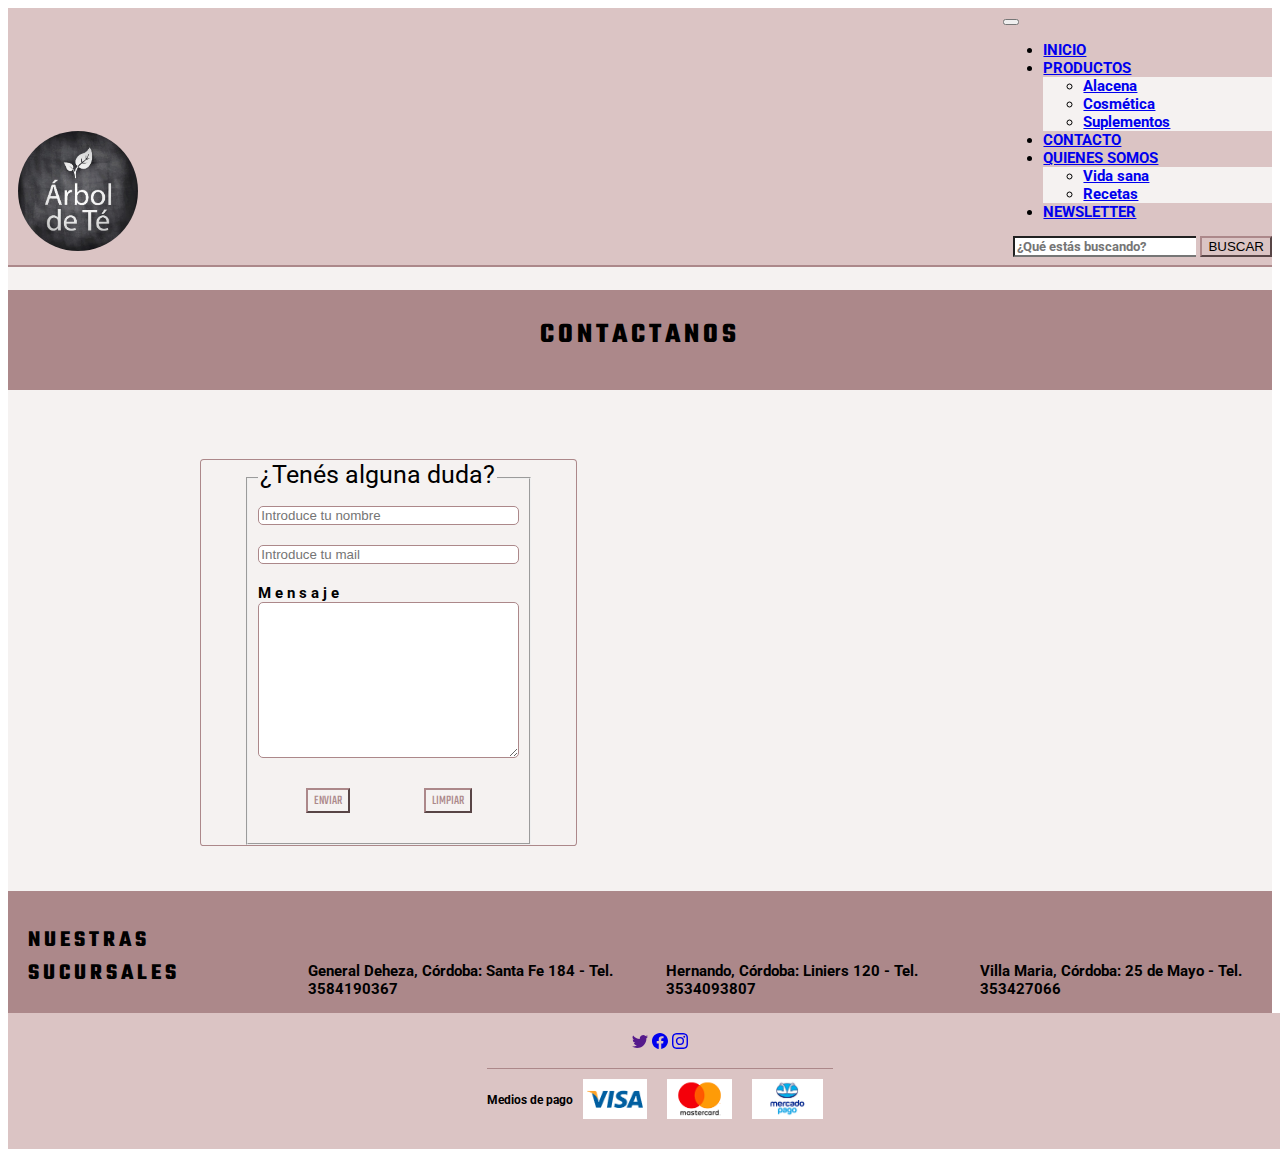
<file: contacto.html>
<!DOCTYPE html>
<html lang="en">

<head>
  <meta charset="UTF-8">
  <meta http-equiv="X-UA-Compatible" content="IE=edge">
  <meta name="viewport" content="width=device-width, initial-scale=1.0">
  <meta name="keywords" content="almacen natural, tienda natural, alimentos naturales, saludable">
  <meta name="description" content="almacen natural online">
  <link rel="preconnect" href="https://fonts.googleapis.com">
  <link rel="preconnect" href="https://fonts.gstatic.com" crossorigin>
  <link href="https://fonts.googleapis.com/css2?family=Roboto:wght@100&display=swap" rel="stylesheet">
  <link rel="preconnect" href="https://fonts.googleapis.com">
  <link rel="preconnect" href="https://fonts.gstatic.com" crossorigin>
  <link href="https://fonts.googleapis.com/css2?family=Teko:wght@300&display=swap" rel="stylesheet">
  <!-- SCSS  -->
  <link rel="stylesheet" href="css/style.css">
  <!-- BOOSTRAP CSS  -->
  <link href="https://cdn.jsdelivr.net/npm/bootstrap@5.0.2/dist/css/bootstrap.min.css" rel="stylesheet"
    integrity="sha384-EVSTQN3/azprG1Anm3QDgpJLIm9Nao0Yz1ztcQTwFspd3yD65VohhpuuCOmLASjC" crossorigin="anonymous">
  <title> Árbol de Té- contacto</title>
</head>

<body>
  <header class="header__menu">
    <div class="contenedorLogoYelementos">
      <!-- LOGO DE LA EMPRESA Y ELEMENTOS DE LA BARRA DE NAV  -->
      <div class="contenedorLogo">
        <a href="index.html"><img class="logo" src="media/logo-almacen.jpg" alt="Logo"> </a>
      </div>
      <!-- MENU-->
      <nav class="navbar navbar-expand-lg navbar-light bg-light" style="padding: 0;">
        <div class="container-fluid">
          <button class="navbar-toggler" type="button" data-bs-toggle="collapse"
            data-bs-target="#navbarSupportedContent" aria-controls="navbarSupportedContent" aria-expanded="false"
            aria-label="Toggle navigation">
            <span class="navbar-toggler-icon"></span>
          </button>
          <div class="collapse navbar-collapse" id="navbarSupportedContent">
            <ul class="navbar-nav me-auto mb-2 mb-lg-0">
              <li class="nav-item">
                <a class="nav-link active" aria-current="page" href="index.html">INICIO</a>
              </li>
              <li class="nav-item dropdown">
                <a class="nav-link dropdown-toggle" href="productos.html" id="navbarDropdown" role="button"
                  data-bs-toggle="dropdown" aria-expanded="false">
                  PRODUCTOS
                </a>
                <ul class="dropdown-menu" aria-labelledby="navbarDropdown">
                  <li><a class="dropdown-item" href="productos.html">Alacena</a></li>
                  <li><a class="dropdown-item" href="productos.html">Cosmética</a></li>
                  <li><a class="dropdown-item" href="productos.html">Suplementos</a></li>
                </ul>
              </li>
              <li class="nav-item">
                <a class="nav-link" href="contacto.html">CONTACTO</a>
              </li>
              <li class="nav-item dropdown">
                <a class="nav-link dropdown-toggle" href="quienesSomos.html" id="navbarDropdown" role="button"
                  data-bs-toggle="dropdown" aria-expanded="false">
                  QUIENES SOMOS
                </a>
                <ul class="dropdown-menu" aria-labelledby="navbarDropdown">
                  <li><a class="dropdown-item" href="quienesSomos.html">Vida sana</a></li>
                  <li><a class="dropdown-item" href="quienesSomos.html">Recetas</a></li>
                </ul>
              </li>
              <li class="nav-item">
                <a class="nav-link" href="newsLetter.html"> NEWSLETTER</a>
              </li>
            </ul>
            <form class="d-flex">
              <input class="form-control me-2" type="buscar" placeholder="¿Qué estás buscando?" aria-label="buscar">
              <button class="btn btn-outline-success" type="submit">BUSCAR</button>
            </form>
          </div>
        </div>
      </nav>
    </div>
  </header>
  <!-- SECCION CONTACTO-->
  <section class="section__contacto">
    <div>
      <h2 class="titulosSecciones">CONTACTANOS</h2>
    </div>
    <div class="section__contacto__form__maps">
      <div class="contenedorFormulario">
        <fieldset class="fieldset">
          <legend id="legendContactanos">¿Tenés alguna duda?</legend>
          <form action="" class="contacto">
            <div class="contenedorCampos">
              <input type="text" name="nombre" placeholder="Introduce tu nombre">
            </div>
            <div class="contenedorCampos">
              <input type="email" name="mail" placeholder="Introduce tu mail">
            </div>
            <div class="contenedorCampos">
              <label for="mensaje">Mensaje</label>
              <textarea name="mensaje id=" cols="30" rows="10"></textarea>
            </div>
            <div class="contenedorBotones">
              <button type="button" class="btn btn-light">ENVIAR</button>
              <button type="button" class="btn btn-light">LIMPIAR</button>
            </div>
          </form>
        </fieldset>
      </div>
      <!-- GOOGLE MAPS -->
      <div class="maps">
        <iframe
          src="https://www.google.com/maps/embed?pb=!1m18!1m12!1m3!1d4903.18407135498!2d-63.243816760439124!3d-32.40914463208485!2m3!1f0!2f0!3f0!3m2!1i1024!2i768!4f13.1!3m3!1m2!1s0x95cc42e7bd99ca6f%3A0xb191d8d0292c9e20!2sArbol%20de%20T%C3%A9!5e0!3m2!1ses-419!2sar!4v1629206989311!5m2!1ses-419!2sar"
          width="400" height="300" style="border:0;" allowfullscreen="" loading="lazy"></iframe>
      </div>
    </div>
    <!-- SUCURSALES -->
    <div class="contenedorSucursales">
      <h3>NUESTRAS SUCURSALES</h3>
      <div class="sucursales">
        <p>General Deheza, Córdoba: Santa Fe 184 - Tel. 3584190367</p>
      </div>
      <div class="sucursales">
        <p>Hernando, Córdoba: Liniers 120 - Tel. 3534093807</p>
      </div>
      <div class="sucursales">
        <p>Villa Maria, Córdoba: 25 de Mayo - Tel. 353427066</p>
      </div>
    </div>
  </section>
  <!-- PIE DE PAGINA -->
  <footer class="flexContainerFooter">
    <!-- REDES -->
    <div class="redes">
      <a href=""><svg xmlns="http://www.w3.org/2000/svg" width="16" height="16" fill="currentColor"
          class="bi bi-twitter" viewBox="0 0 16 16">
          <path
            d="M5.026 15c6.038 0 9.341-5.003 9.341-9.334 0-.14 0-.282-.006-.422A6.685 6.685 0 0 0 16 3.542a6.658 6.658 0 0 1-1.889.518 3.301 3.301 0 0 0 1.447-1.817 6.533 6.533 0 0 1-2.087.793A3.286 3.286 0 0 0 7.875 6.03a9.325 9.325 0 0 1-6.767-3.429 3.289 3.289 0 0 0 1.018 4.382A3.323 3.323 0 0 1 .64 6.575v.045a3.288 3.288 0 0 0 2.632 3.218 3.203 3.203 0 0 1-.865.115 3.23 3.23 0 0 1-.614-.057 3.283 3.283 0 0 0 3.067 2.277A6.588 6.588 0 0 1 .78 13.58a6.32 6.32 0 0 1-.78-.045A9.344 9.344 0 0 0 5.026 15z" />
        </svg></a>
      <a href="https://www.facebook.com/dieteticaherboristeriasalud/"><svg xmlns="http://www.w3.org/2000/svg" width="16"
          height="16" fill="currentColor" class="bi bi-facebook" viewBox="0 0 16 16">
          <path
            d="M16 8.049c0-4.446-3.582-8.05-8-8.05C3.58 0-.002 3.603-.002 8.05c0 4.017 2.926 7.347 6.75 7.951v-5.625h-2.03V8.05H6.75V6.275c0-2.017 1.195-3.131 3.022-3.131.876 0 1.791.157 1.791.157v1.98h-1.009c-.993 0-1.303.621-1.303 1.258v1.51h2.218l-.354 2.326H9.25V16c3.824-.604 6.75-3.934 6.75-7.951z" />
        </svg></a>
      <a href="https://www.instagram.com/arbol_de_te/"><svg xmlns="http://www.w3.org/2000/svg" width="16" height="16"
          fill="currentColor" class="bi bi-instagram" viewBox="0 0 16 16">
          <path
            d="M8 0C5.829 0 5.556.01 4.703.048 3.85.088 3.269.222 2.76.42a3.917 3.917 0 0 0-1.417.923A3.927 3.927 0 0 0 .42 2.76C.222 3.268.087 3.85.048 4.7.01 5.555 0 5.827 0 8.001c0 2.172.01 2.444.048 3.297.04.852.174 1.433.372 1.942.205.526.478.972.923 1.417.444.445.89.719 1.416.923.51.198 1.09.333 1.942.372C5.555 15.99 5.827 16 8 16s2.444-.01 3.298-.048c.851-.04 1.434-.174 1.943-.372a3.916 3.916 0 0 0 1.416-.923c.445-.445.718-.891.923-1.417.197-.509.332-1.09.372-1.942C15.99 10.445 16 10.173 16 8s-.01-2.445-.048-3.299c-.04-.851-.175-1.433-.372-1.941a3.926 3.926 0 0 0-.923-1.417A3.911 3.911 0 0 0 13.24.42c-.51-.198-1.092-.333-1.943-.372C10.443.01 10.172 0 7.998 0h.003zm-.717 1.442h.718c2.136 0 2.389.007 3.232.046.78.035 1.204.166 1.486.275.373.145.64.319.92.599.28.28.453.546.598.92.11.281.24.705.275 1.485.039.843.047 1.096.047 3.231s-.008 2.389-.047 3.232c-.035.78-.166 1.203-.275 1.485a2.47 2.47 0 0 1-.599.919c-.28.28-.546.453-.92.598-.28.11-.704.24-1.485.276-.843.038-1.096.047-3.232.047s-2.39-.009-3.233-.047c-.78-.036-1.203-.166-1.485-.276a2.478 2.478 0 0 1-.92-.598 2.48 2.48 0 0 1-.6-.92c-.109-.281-.24-.705-.275-1.485-.038-.843-.046-1.096-.046-3.233 0-2.136.008-2.388.046-3.231.036-.78.166-1.204.276-1.486.145-.373.319-.64.599-.92.28-.28.546-.453.92-.598.282-.11.705-.24 1.485-.276.738-.034 1.024-.044 2.515-.045v.002zm4.988 1.328a.96.96 0 1 0 0 1.92.96.96 0 0 0 0-1.92zm-4.27 1.122a4.109 4.109 0 1 0 0 8.217 4.109 4.109 0 0 0 0-8.217zm0 1.441a2.667 2.667 0 1 1 0 5.334 2.667 2.667 0 0 1 0-5.334z" />
        </svg></a>
    </div>
    <!-- MEDIOS DE PAGO -->
    <div class="mediosDePago">
      <div class="contenedorH5">
        <h5>Medios de pago</h5>
      </div>
      <div class="imgTarjetas">
        <img src="/media/logo-visa.png" alt="logo-visa">
      </div>
      <div class="imgTarjetas">
        <img src="/media/logo-mastercard.png" alt="logo-mastercard">
      </div>
      <div class="imgTarjetas">
        <img src="/media/logo-mercado-pago.png" alt="logo-mercado">
      </div>
    </div>
  </footer>
  <script src="https://cdn.jsdelivr.net/npm/bootstrap@5.0.2/dist/js/bootstrap.bundle.min.js"
    integrity="sha384-MrcW6ZMFYlzcLA8Nl+NtUVF0sA7MsXsP1UyJoMp4YLEuNSfAP+JcXn/tWtIaxVXM"
    crossorigin="anonymous"></script>
</body>

</html>
</file>
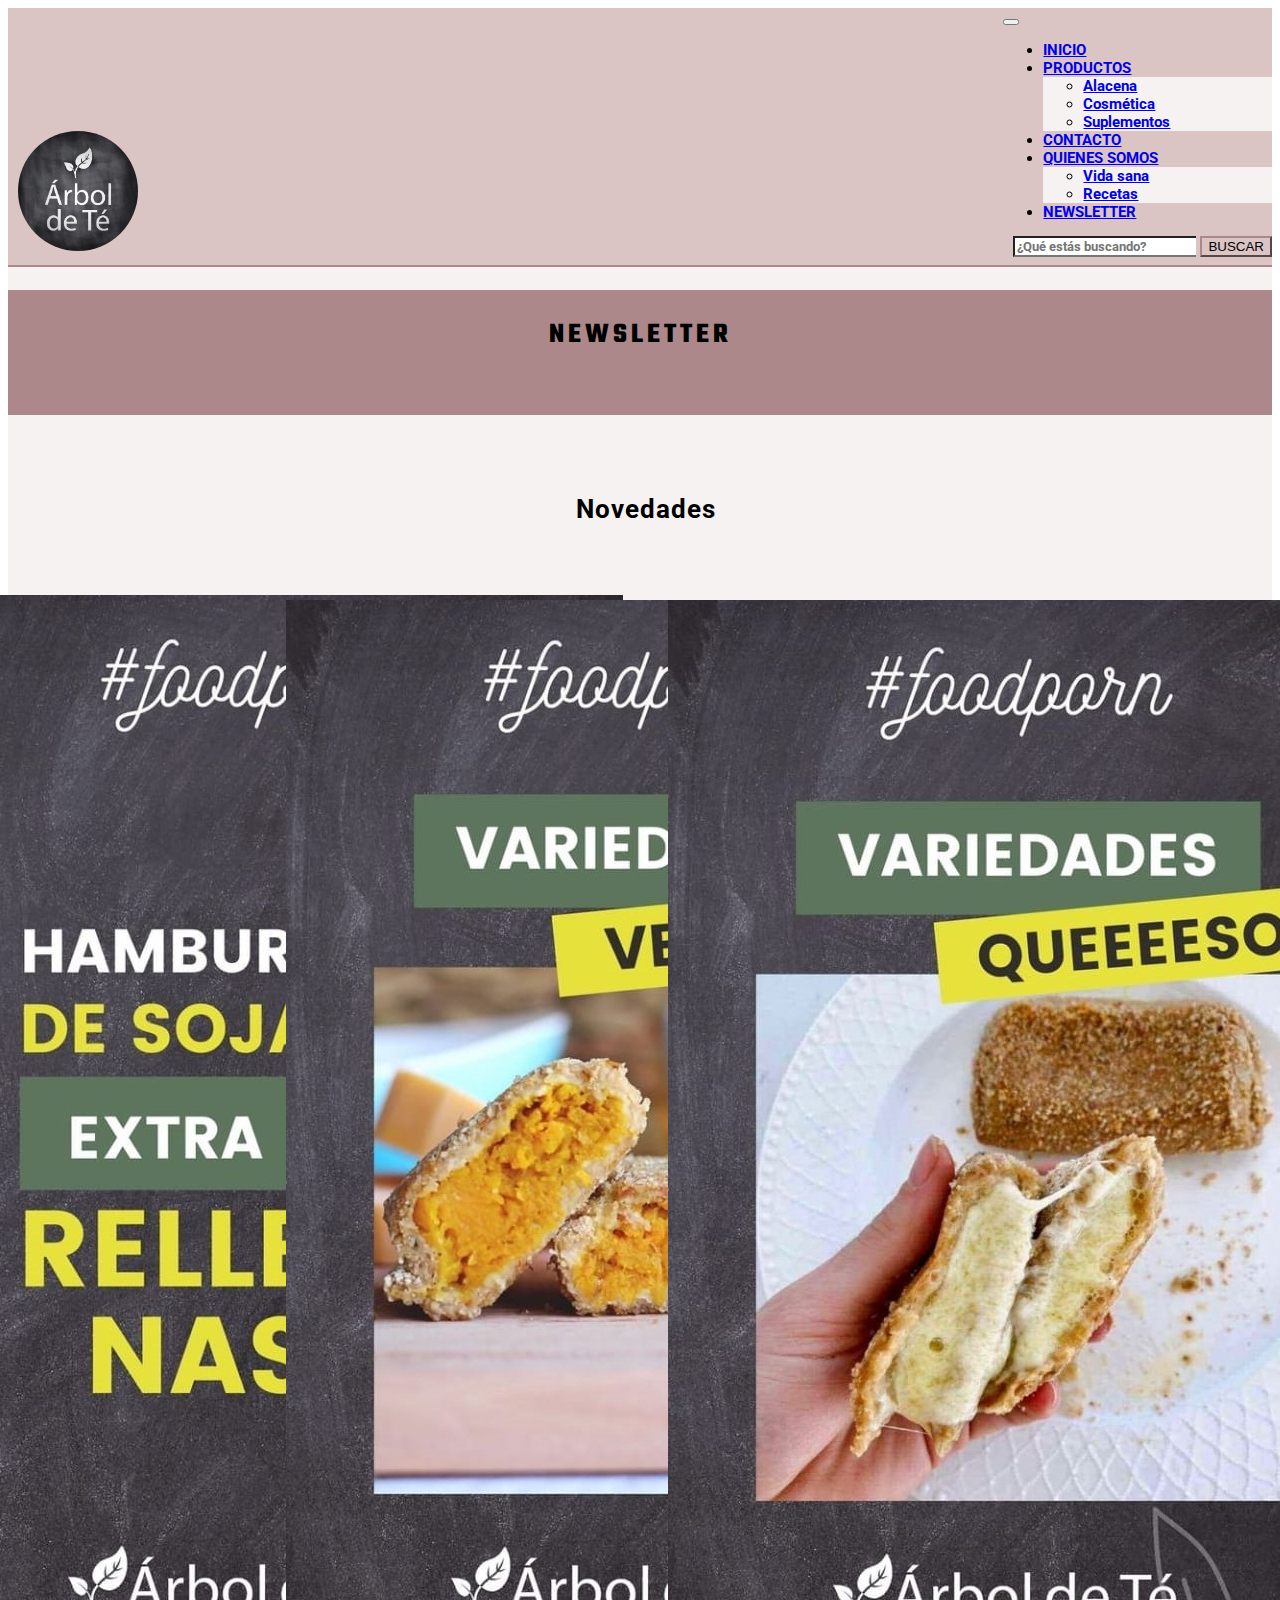
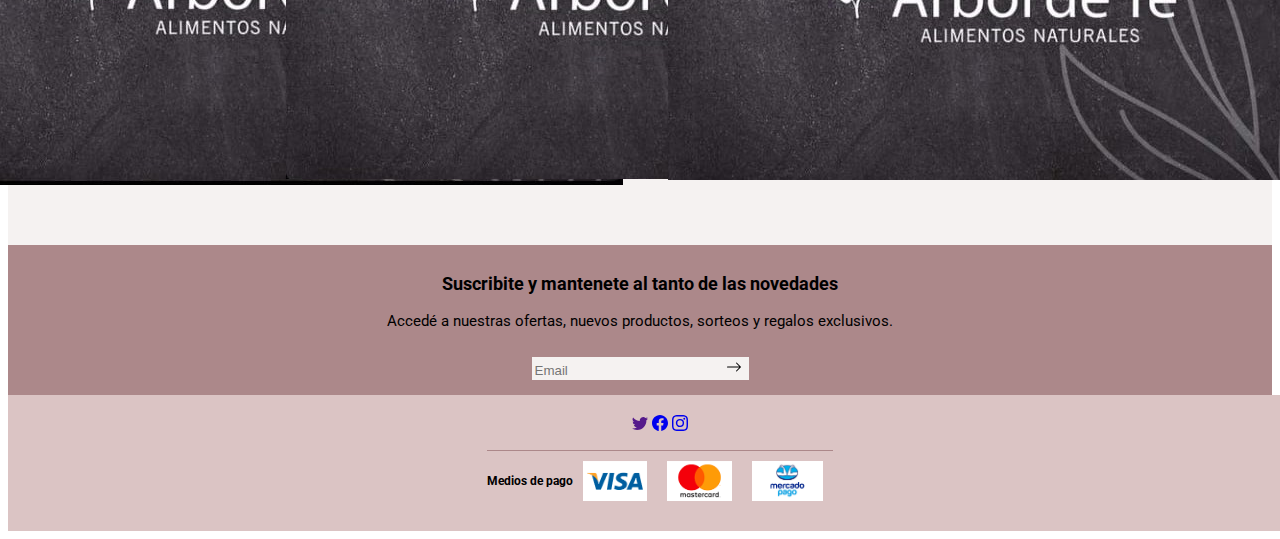
<file: newsLetter.html>
<!DOCTYPE html>
<html lang="en">

<head>
  <meta charset="UTF-8">
  <meta http-equiv="X-UA-Compatible" content="IE=edge">
  <meta name="viewport" content="width=device-width, initial-scale=1.0">
  <meta name="keywords" content="almacen natural, tienda natural, alimentos naturales, saludable">
  <meta name="description" content="almacen natural online">
  <link rel="preconnect" href="https://fonts.googleapis.com">
  <link rel="preconnect" href="https://fonts.gstatic.com" crossorigin>
  <link href="https://fonts.googleapis.com/css2?family=Roboto:wght@100&display=swap" rel="stylesheet">
  <link rel="preconnect" href="https://fonts.googleapis.com">
  <link rel="preconnect" href="https://fonts.gstatic.com" crossorigin>
  <link href="https://fonts.googleapis.com/css2?family=Teko:wght@300&display=swap" rel="stylesheet">
  <!-- SCSS  -->
  <link rel="stylesheet" href="css/style.css">
  <!-- BOOSTRAP CSS  -->
  <link href="https://cdn.jsdelivr.net/npm/bootstrap@5.0.2/dist/css/bootstrap.min.css" rel="stylesheet"
    integrity="sha384-EVSTQN3/azprG1Anm3QDgpJLIm9Nao0Yz1ztcQTwFspd3yD65VohhpuuCOmLASjC" crossorigin="anonymous">
  <title> Árbol de Té- Newsletter</title>
</head>

<body>
  <header class="header__menu">
    <div class="contenedorLogoYelementos">
      <!-- LOGO DE LA EMPRESA Y ELEMENTOS DE LA BARRA DE NAV  -->
      <div class="contenedorLogo">
        <a href="index.html"><img class="logo" src="media/logo-almacen.jpg" alt="Logo"> </a>
      </div>
      <!-- MENU-->
      <nav class="navbar navbar-expand-lg navbar-light bg-light" style="padding: 0;">
        <div class="container-fluid">
          <button class="navbar-toggler" type="button" data-bs-toggle="collapse"
            data-bs-target="#navbarSupportedContent" aria-controls="navbarSupportedContent" aria-expanded="false"
            aria-label="Toggle navigation">
            <span class="navbar-toggler-icon"></span>
          </button>
          <div class="collapse navbar-collapse" id="navbarSupportedContent">
            <ul class="navbar-nav me-auto mb-2 mb-lg-0">
              <li class="nav-item">
                <a class="nav-link active" aria-current="page" href="index.html">INICIO</a>
              </li>
              <li class="nav-item dropdown">
                <a class="nav-link dropdown-toggle" href="productos.html" id="navbarDropdown" role="button"
                  data-bs-toggle="dropdown" aria-expanded="false">
                  PRODUCTOS
                </a>
                <ul class="dropdown-menu" aria-labelledby="navbarDropdown">
                  <li><a class="dropdown-item" href="productos.html">Alacena</a></li>
                  <li><a class="dropdown-item" href="productos.html">Cosmética</a></li>
                  <li><a class="dropdown-item" href="productos.html">Suplementos</a></li>
                </ul>
              </li>
              <li class="nav-item">
                <a class="nav-link" href="contacto.html">CONTACTO</a>
              </li>
              <li class="nav-item dropdown">
                <a class="nav-link dropdown-toggle" href="quienesSomos.html" id="navbarDropdown" role="button"
                  data-bs-toggle="dropdown" aria-expanded="false">
                  QUIENES SOMOS
                </a>
                <ul class="dropdown-menu" aria-labelledby="navbarDropdown">
                  <li><a class="dropdown-item" href="quienesSomos.html">Vida sana</a></li>
                  <li><a class="dropdown-item" href="quienesSomos.html">Recetas</a></li>
                </ul>
              </li>
              <li class="nav-item">
                <a class="nav-link" href="newsLetter.html"> NEWSLETTER</a>
              </li>
            </ul>
            <form class="d-flex">
              <input class="form-control me-2" type="buscar" placeholder="¿Qué estás buscando?" aria-label="buscar">
              <button class="btn btn-outline-success" type="submit">BUSCAR</button>
            </form>
          </div>
        </div>
      </nav>
    </div>
  </header>
  <section class="section__newsletter">
    <div>
      <h2 class="titulosSecciones">NEWSLETTER</h2>
    </div>
    <div class="container"></div>
    <div class="contenedorNovedades">
      <h3 class=tituloNovedades>Novedades</h3>
      <div class="productosNovedades">
        <div class="card" style="width: 18rem;">
          <img src="media/hamburguesa-de-soja.jpeg" class="card-img-top" alt="hamburguesa-de-soja">
        </div>
        <div class="card" style="width: 18rem;">
          <img src="media/hamburguesa-vegana.jpeg" class="card-img-top" alt="hamburguesa-vegana">
        </div>
        <div class="card" style="width: 18rem;">
          <img src="media/hamburguesa-de-soja-queso.jpeg" class="card-img-top" alt="hamburguesa-de-soja-queso">
        </div>
      </div>
    </div>
    </div>
    <div class="section__newsletter__contenedor">
      <div class="section__newsletter__contenedor__texto">
        <h3>Suscribite y mantenete al tanto de las novedades</h3>
        <p> Accedé a nuestras ofertas, nuevos productos, sorteos y regalos exclusivos.</p>
      </div>
      <form class="section__newsletter__contenedor__input">
        <input type="email" placeholder="Email">
        <button type="submit">
          <svg xmlns="http://www.w3.org/2000/svg" width="16" height="16" fill="currentColor" class="bi bi-arrow-right"
            viewBox="0 0 16 16">
            <path fill-rule="evenodd"
              d="M1 8a.5.5 0 0 1 .5-.5h11.793l-3.147-3.146a.5.5 0 0 1 .708-.708l4 4a.5.5 0 0 1 0 .708l-4 4a.5.5 0 0 1-.708-.708L13.293 8.5H1.5A.5.5 0 0 1 1 8z" />
          </svg>
        </button>
      </form>
    </div>

  </section>
  <!-- PIE DE PAGINA -->
  <footer class="flexContainerFooter">
    <!-- REDES -->
    <div class="redes">
      <a href=""><svg xmlns="http://www.w3.org/2000/svg" width="16" height="16" fill="currentColor"
          class="bi bi-twitter" viewBox="0 0 16 16">
          <path
            d="M5.026 15c6.038 0 9.341-5.003 9.341-9.334 0-.14 0-.282-.006-.422A6.685 6.685 0 0 0 16 3.542a6.658 6.658 0 0 1-1.889.518 3.301 3.301 0 0 0 1.447-1.817 6.533 6.533 0 0 1-2.087.793A3.286 3.286 0 0 0 7.875 6.03a9.325 9.325 0 0 1-6.767-3.429 3.289 3.289 0 0 0 1.018 4.382A3.323 3.323 0 0 1 .64 6.575v.045a3.288 3.288 0 0 0 2.632 3.218 3.203 3.203 0 0 1-.865.115 3.23 3.23 0 0 1-.614-.057 3.283 3.283 0 0 0 3.067 2.277A6.588 6.588 0 0 1 .78 13.58a6.32 6.32 0 0 1-.78-.045A9.344 9.344 0 0 0 5.026 15z" />
        </svg></a>
      <a href="https://www.facebook.com/dieteticaherboristeriasalud/"><svg xmlns="http://www.w3.org/2000/svg" width="16"
          height="16" fill="currentColor" class="bi bi-facebook" viewBox="0 0 16 16">
          <path
            d="M16 8.049c0-4.446-3.582-8.05-8-8.05C3.58 0-.002 3.603-.002 8.05c0 4.017 2.926 7.347 6.75 7.951v-5.625h-2.03V8.05H6.75V6.275c0-2.017 1.195-3.131 3.022-3.131.876 0 1.791.157 1.791.157v1.98h-1.009c-.993 0-1.303.621-1.303 1.258v1.51h2.218l-.354 2.326H9.25V16c3.824-.604 6.75-3.934 6.75-7.951z" />
        </svg></a>
      <a href="https://www.instagram.com/arbol_de_te/"><svg xmlns="http://www.w3.org/2000/svg" width="16" height="16"
          fill="currentColor" class="bi bi-instagram" viewBox="0 0 16 16">
          <path
            d="M8 0C5.829 0 5.556.01 4.703.048 3.85.088 3.269.222 2.76.42a3.917 3.917 0 0 0-1.417.923A3.927 3.927 0 0 0 .42 2.76C.222 3.268.087 3.85.048 4.7.01 5.555 0 5.827 0 8.001c0 2.172.01 2.444.048 3.297.04.852.174 1.433.372 1.942.205.526.478.972.923 1.417.444.445.89.719 1.416.923.51.198 1.09.333 1.942.372C5.555 15.99 5.827 16 8 16s2.444-.01 3.298-.048c.851-.04 1.434-.174 1.943-.372a3.916 3.916 0 0 0 1.416-.923c.445-.445.718-.891.923-1.417.197-.509.332-1.09.372-1.942C15.99 10.445 16 10.173 16 8s-.01-2.445-.048-3.299c-.04-.851-.175-1.433-.372-1.941a3.926 3.926 0 0 0-.923-1.417A3.911 3.911 0 0 0 13.24.42c-.51-.198-1.092-.333-1.943-.372C10.443.01 10.172 0 7.998 0h.003zm-.717 1.442h.718c2.136 0 2.389.007 3.232.046.78.035 1.204.166 1.486.275.373.145.64.319.92.599.28.28.453.546.598.92.11.281.24.705.275 1.485.039.843.047 1.096.047 3.231s-.008 2.389-.047 3.232c-.035.78-.166 1.203-.275 1.485a2.47 2.47 0 0 1-.599.919c-.28.28-.546.453-.92.598-.28.11-.704.24-1.485.276-.843.038-1.096.047-3.232.047s-2.39-.009-3.233-.047c-.78-.036-1.203-.166-1.485-.276a2.478 2.478 0 0 1-.92-.598 2.48 2.48 0 0 1-.6-.92c-.109-.281-.24-.705-.275-1.485-.038-.843-.046-1.096-.046-3.233 0-2.136.008-2.388.046-3.231.036-.78.166-1.204.276-1.486.145-.373.319-.64.599-.92.28-.28.546-.453.92-.598.282-.11.705-.24 1.485-.276.738-.034 1.024-.044 2.515-.045v.002zm4.988 1.328a.96.96 0 1 0 0 1.92.96.96 0 0 0 0-1.92zm-4.27 1.122a4.109 4.109 0 1 0 0 8.217 4.109 4.109 0 0 0 0-8.217zm0 1.441a2.667 2.667 0 1 1 0 5.334 2.667 2.667 0 0 1 0-5.334z" />
        </svg></a>
    </div>
    <!-- MEDIOS DE PAGO -->
    <div class="mediosDePago">
      <div class="contenedorH5">
        <h5>Medios de pago</h5>
      </div>
      <div class="imgTarjetas">
        <img src="/media/logo-visa.png" alt="logo-visa">
      </div>
      <div class="imgTarjetas">
        <img src="/media/logo-mastercard.png" alt="logo-mastercard">
      </div>
      <div class="imgTarjetas">
        <img src="/media/logo-mercado-pago.png" alt="logo-mercado">
      </div>
    </div>
  </footer>
  <script src="https://cdn.jsdelivr.net/npm/bootstrap@5.0.2/dist/js/bootstrap.bundle.min.js"
    integrity="sha384-MrcW6ZMFYlzcLA8Nl+NtUVF0sA7MsXsP1UyJoMp4YLEuNSfAP+JcXn/tWtIaxVXM"
    crossorigin="anonymous"></script>
</body>

</html>
</file>
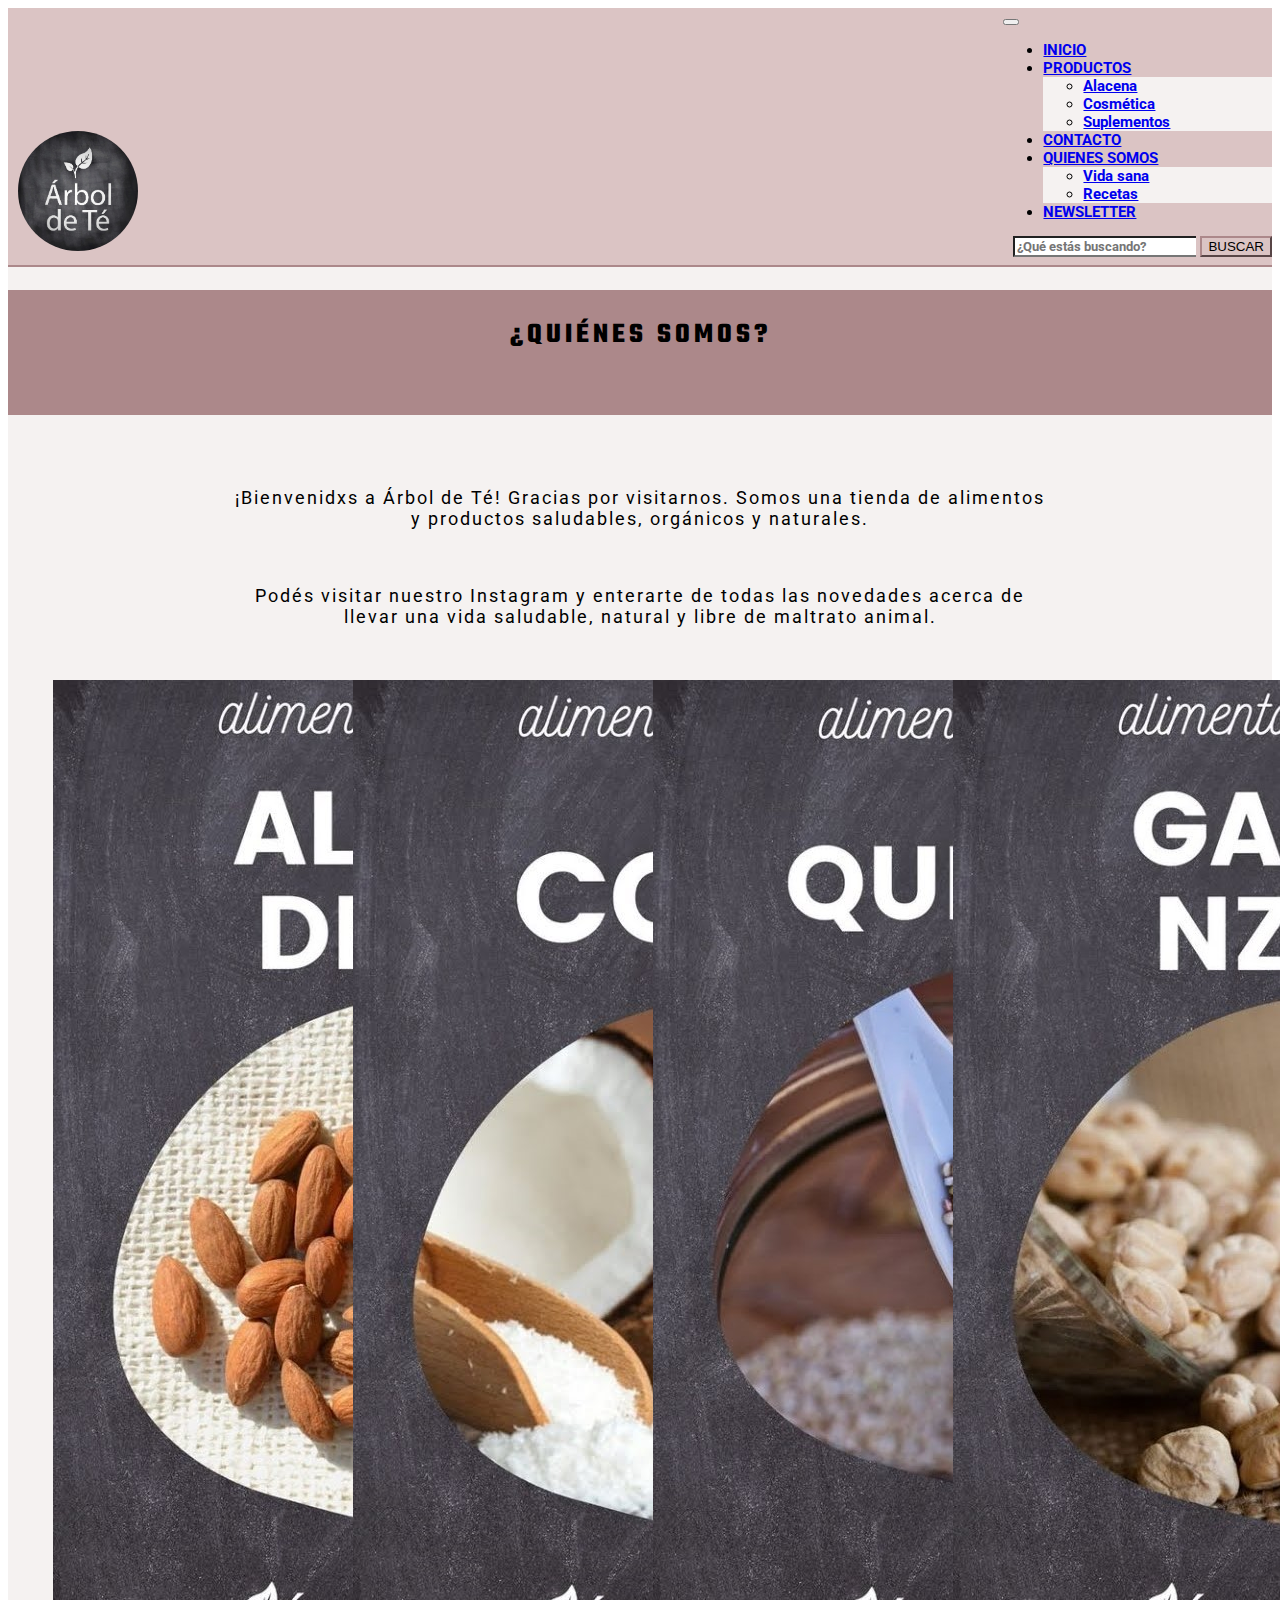
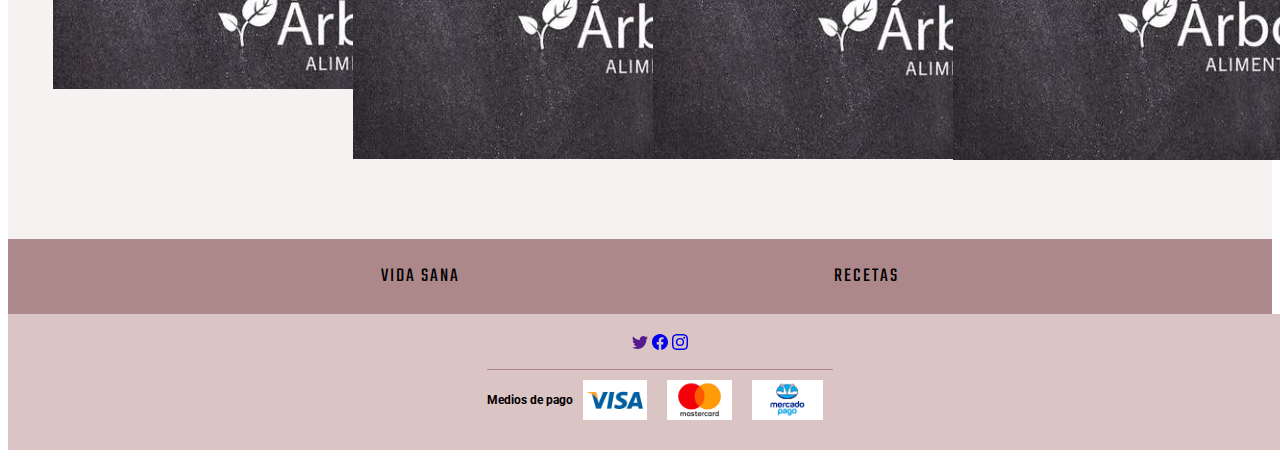
<file: quienesSomos.html>
<!DOCTYPE html>
<html lang="en">

<head>
  <meta charset="UTF-8">
  <meta http-equiv="X-UA-Compatible" content="IE=edge">
  <meta name="viewport" content="width=device-width, initial-scale=1.0">
  <meta name="keywords" content="almacen natural, tienda natural, alimentos naturales, saludable">
  <meta name="description" content="almacen natural online">
  <link rel="preconnect" href="https://fonts.googleapis.com">
  <link rel="preconnect" href="https://fonts.gstatic.com" crossorigin>
  <link href="https://fonts.googleapis.com/css2?family=Roboto:wght@100&display=swap" rel="stylesheet">
  <link rel="preconnect" href="https://fonts.googleapis.com">
  <link rel="preconnect" href="https://fonts.gstatic.com" crossorigin>
  <link href="https://fonts.googleapis.com/css2?family=Teko:wght@300&display=swap" rel="stylesheet">
  <!-- SCSS  -->
  <link rel="stylesheet" href="css/style.css">
  <!-- BOOSTRAP CSS  -->
  <link href="https://cdn.jsdelivr.net/npm/bootstrap@5.0.2/dist/css/bootstrap.min.css" rel="stylesheet"
    integrity="sha384-EVSTQN3/azprG1Anm3QDgpJLIm9Nao0Yz1ztcQTwFspd3yD65VohhpuuCOmLASjC" crossorigin="anonymous">
  <title> Árbol de Té- Quienes somos</title>
</head>

<body>
  <header class="header__menu">
    <div class="contenedorLogoYelementos">
      <!-- LOGO DE LA EMPRESA Y ELEMENTOS DE LA BARRA DE NAV  -->
      <div class="contenedorLogo">
        <a href="index.html"><img class="logo" src="media/logo-almacen.jpg" alt="Logo"> </a>
      </div>
      <!-- MENU-->
      <nav class="navbar navbar-expand-lg navbar-light bg-light" style="padding: 0;">
        <div class="container-fluid">
          <button class="navbar-toggler" type="button" data-bs-toggle="collapse"
            data-bs-target="#navbarSupportedContent" aria-controls="navbarSupportedContent" aria-expanded="false"
            aria-label="Toggle navigation">
            <span class="navbar-toggler-icon"></span>
          </button>
          <div class="collapse navbar-collapse" id="navbarSupportedContent">
            <ul class="navbar-nav me-auto mb-2 mb-lg-0">
              <li class="nav-item">
                <a class="nav-link active" aria-current="page" href="index.html">INICIO</a>
              </li>
              <li class="nav-item dropdown">
                <a class="nav-link dropdown-toggle" href="productos.html" id="navbarDropdown" role="button"
                  data-bs-toggle="dropdown" aria-expanded="false">
                  PRODUCTOS
                </a>
                <ul class="dropdown-menu" aria-labelledby="navbarDropdown">
                  <li><a class="dropdown-item" href="productos.html">Alacena</a></li>
                  <li><a class="dropdown-item" href="productos.html">Cosmética</a></li>
                  <li><a class="dropdown-item" href="productos.html">Suplementos</a></li>
                </ul>
              </li>
              <li class="nav-item">
                <a class="nav-link" href="contacto.html">CONTACTO</a>
              </li>
              <li class="nav-item dropdown">
                <a class="nav-link dropdown-toggle" href="quienesSomos.html" id="navbarDropdown" role="button"
                  data-bs-toggle="dropdown" aria-expanded="false">
                  QUIENES SOMOS
                </a>
                <ul class="dropdown-menu" aria-labelledby="navbarDropdown">
                  <li><a class="dropdown-item" href="quienesSomos.html">Vida sana</a></li>
                  <li><a class="dropdown-item" href="quienesSomos.html">Recetas</a></li>
                </ul>
              </li>
              <li class="nav-item">
                <a class="nav-link" href="newsLetter.html"> NEWSLETTER</a>
              </li>
            </ul>
            <form class="d-flex">
              <input class="form-control me-2" type="buscar" placeholder="¿Qué estás buscando?" aria-label="buscar">
              <button class="btn btn-outline-success" type="submit">BUSCAR</button>
            </form>
          </div>
        </div>
      </nav>
    </div>
  </header>
  <!-- SECCION SOBRE NOSOTROS -->

  <section class="seccionPrincipalNosotros">
    <div>
      <h2 class="titulosSecciones">¿QUIÉNES SOMOS?</h2>
    </div>
    <div class="contenedorParrafos">
      <div class="somosUnaTienda">
        <p>¡Bienvenidxs a Árbol de Té! Gracias por visitarnos. Somos una tienda de alimentos y productos saludables,
          orgánicos y naturales.</p>
      </div>
      <div class="somosUnaTienda">
        <p> Podés visitar nuestro Instagram y enterarte de todas las novedades acerca de llevar una vida saludable,
          natural y libre de maltrato animal.</p>
      </div>
    </div>
    <div class="container">
      <div class="instagram">
        <div class="instagram__link">
        </div>
        <div class="instagram__cards">
          <div class="card" style="width: 18rem;">
            <a href="https://www.instagram.com/arbol_de_te/">
              <img src="/media/almendras.jpg" class="card-img-top" alt="almendras">
            </a>
          </div>
          <div class="card" style="width: 18rem;">
            <a href="https://www.instagram.com/arbol_de_te/">
              <img src="media/coco.jpg" class="card-img-top" alt="coco">
            </a>
          </div>
          <div class="card" style="width: 18rem;">
            <a href="https://www.instagram.com/arbol_de_te/">
              <img src="media/quinoa.jpg" class="card-img-top" alt="quinoa">
            </a>
          </div>
          <div class="card" style="width: 18rem;">
            <a href="https://www.instagram.com/arbol_de_te/">
              <img src="media/garbanzos.jpg" class="card-img-top" alt="garbanzos">
            </a>
          </div>
        </div>

        <!-- INFO SOBRE SALUD -->
        <div class="contenedorInformativoSalud">
          <div class="informativo">
            <a href="">VIDA SANA</a>
          </div>
          <div class="informativo">
            <a href="">RECETAS</a>
          </div>
        </div>
      </div>
  </section>
  <!-- PIE DE PAGINA -->
  <footer class="flexContainerFooter">
    <!-- REDES -->
    <div class="redes">
      <a href=""><svg xmlns="http://www.w3.org/2000/svg" width="16" height="16" fill="currentColor"
          class="bi bi-twitter" viewBox="0 0 16 16">
          <path
            d="M5.026 15c6.038 0 9.341-5.003 9.341-9.334 0-.14 0-.282-.006-.422A6.685 6.685 0 0 0 16 3.542a6.658 6.658 0 0 1-1.889.518 3.301 3.301 0 0 0 1.447-1.817 6.533 6.533 0 0 1-2.087.793A3.286 3.286 0 0 0 7.875 6.03a9.325 9.325 0 0 1-6.767-3.429 3.289 3.289 0 0 0 1.018 4.382A3.323 3.323 0 0 1 .64 6.575v.045a3.288 3.288 0 0 0 2.632 3.218 3.203 3.203 0 0 1-.865.115 3.23 3.23 0 0 1-.614-.057 3.283 3.283 0 0 0 3.067 2.277A6.588 6.588 0 0 1 .78 13.58a6.32 6.32 0 0 1-.78-.045A9.344 9.344 0 0 0 5.026 15z" />
        </svg></a>
      <a href="https://www.facebook.com/dieteticaherboristeriasalud/"><svg xmlns="http://www.w3.org/2000/svg" width="16"
          height="16" fill="currentColor" class="bi bi-facebook" viewBox="0 0 16 16">
          <path
            d="M16 8.049c0-4.446-3.582-8.05-8-8.05C3.58 0-.002 3.603-.002 8.05c0 4.017 2.926 7.347 6.75 7.951v-5.625h-2.03V8.05H6.75V6.275c0-2.017 1.195-3.131 3.022-3.131.876 0 1.791.157 1.791.157v1.98h-1.009c-.993 0-1.303.621-1.303 1.258v1.51h2.218l-.354 2.326H9.25V16c3.824-.604 6.75-3.934 6.75-7.951z" />
        </svg></a>
      <a href="https://www.instagram.com/arbol_de_te/"><svg xmlns="http://www.w3.org/2000/svg" width="16" height="16"
          fill="currentColor" class="bi bi-instagram" viewBox="0 0 16 16">
          <path
            d="M8 0C5.829 0 5.556.01 4.703.048 3.85.088 3.269.222 2.76.42a3.917 3.917 0 0 0-1.417.923A3.927 3.927 0 0 0 .42 2.76C.222 3.268.087 3.85.048 4.7.01 5.555 0 5.827 0 8.001c0 2.172.01 2.444.048 3.297.04.852.174 1.433.372 1.942.205.526.478.972.923 1.417.444.445.89.719 1.416.923.51.198 1.09.333 1.942.372C5.555 15.99 5.827 16 8 16s2.444-.01 3.298-.048c.851-.04 1.434-.174 1.943-.372a3.916 3.916 0 0 0 1.416-.923c.445-.445.718-.891.923-1.417.197-.509.332-1.09.372-1.942C15.99 10.445 16 10.173 16 8s-.01-2.445-.048-3.299c-.04-.851-.175-1.433-.372-1.941a3.926 3.926 0 0 0-.923-1.417A3.911 3.911 0 0 0 13.24.42c-.51-.198-1.092-.333-1.943-.372C10.443.01 10.172 0 7.998 0h.003zm-.717 1.442h.718c2.136 0 2.389.007 3.232.046.78.035 1.204.166 1.486.275.373.145.64.319.92.599.28.28.453.546.598.92.11.281.24.705.275 1.485.039.843.047 1.096.047 3.231s-.008 2.389-.047 3.232c-.035.78-.166 1.203-.275 1.485a2.47 2.47 0 0 1-.599.919c-.28.28-.546.453-.92.598-.28.11-.704.24-1.485.276-.843.038-1.096.047-3.232.047s-2.39-.009-3.233-.047c-.78-.036-1.203-.166-1.485-.276a2.478 2.478 0 0 1-.92-.598 2.48 2.48 0 0 1-.6-.92c-.109-.281-.24-.705-.275-1.485-.038-.843-.046-1.096-.046-3.233 0-2.136.008-2.388.046-3.231.036-.78.166-1.204.276-1.486.145-.373.319-.64.599-.92.28-.28.546-.453.92-.598.282-.11.705-.24 1.485-.276.738-.034 1.024-.044 2.515-.045v.002zm4.988 1.328a.96.96 0 1 0 0 1.92.96.96 0 0 0 0-1.92zm-4.27 1.122a4.109 4.109 0 1 0 0 8.217 4.109 4.109 0 0 0 0-8.217zm0 1.441a2.667 2.667 0 1 1 0 5.334 2.667 2.667 0 0 1 0-5.334z" />
        </svg></a>
    </div>
    <!-- MEDIOS DE PAGO -->
    <div class="mediosDePago">
      <div class="contenedorH5">
        <h5>Medios de pago</h5>
      </div>
      <div class="imgTarjetas">
        <img src="/media/logo-visa.png" alt="logo-visa">
      </div>
      <div class="imgTarjetas">
        <img src="/media/logo-mastercard.png" alt="logo-mastercard">
      </div>
      <div class="imgTarjetas">
        <img src="/media/logo-mercado-pago.png" alt="logo-mercado">
      </div>
    </div>
  </footer>
  <script src="https://cdn.jsdelivr.net/npm/bootstrap@5.0.2/dist/js/bootstrap.bundle.min.js"
    integrity="sha384-MrcW6ZMFYlzcLA8Nl+NtUVF0sA7MsXsP1UyJoMp4YLEuNSfAP+JcXn/tWtIaxVXM"
    crossorigin="anonymous"></script>
</body>

</html>
</file>
<file: css/style.css>
html {
  font-family: 'Roboto', sans-serif;
  font-size: 15px;
}

.body {
  margin: 0%;
}

.header__menu {
  background-color: #dbc4c4;
  width: 100%;
  border-bottom: solid 2px #ac888a;
}

.header__menu .contenedorLogoYelementos {
  display: -webkit-box;
  display: -ms-flexbox;
  display: flex;
  -webkit-box-orient: horizontal;
  -webkit-box-direction: normal;
      -ms-flex-direction: row;
          flex-direction: row;
  -webkit-box-align: end;
      -ms-flex-align: end;
          align-items: flex-end;
  -webkit-box-pack: justify;
      -ms-flex-pack: justify;
          justify-content: space-between;
}

.header__menu .contenedorLogoYelementos .contenedorLogo {
  display: -webkit-box;
  display: -ms-flexbox;
  display: flex;
  -webkit-box-orient: horizontal;
  -webkit-box-direction: normal;
      -ms-flex-direction: row;
          flex-direction: row;
  -webkit-box-align: start;
      -ms-flex-align: start;
          align-items: flex-start;
}

.header__menu .contenedorLogoYelementos .contenedorLogo .logo {
  margin: 10px;
  border-radius: 4rem;
  width: 120px;
  margin-left: 10px;
}

.header__menu .contenedorLogoYelementos .navbar {
  margin-bottom: 0.5rem;
}

.header__menu .contenedorLogoYelementos .navbar .container-fluid {
  background-color: #dbc4c4;
}

.header__menu .contenedorLogoYelementos .navbar .container-fluid .nav-link {
  font-family: "Roboto", sans-serif !important;
  font-weight: bold;
  -webkit-transition: all 1s;
  transition: all 1s;
}

.header__menu .contenedorLogoYelementos .navbar .container-fluid .nav-link .nav-link:hover {
  -webkit-box-shadow: 0 0 0.2rem #ac888a;
          box-shadow: 0 0 0.2rem #ac888a;
}

.header__menu .contenedorLogoYelementos .navbar .container-fluid .dropdown-menu {
  background-color: #f5f2f1;
}

.header__menu .contenedorLogoYelementos .navbar .container-fluid .dropdown-menu .dropdown-item {
  background-color: #f5f2f1;
  font-family: "Roboto", sans-serif !important;
  font-weight: bold;
  -webkit-transition: all 0.5s;
  transition: all 0.5s;
}

.header__menu .contenedorLogoYelementos .navbar .container-fluid .dropdown-menu .dropdown-item:hover {
  background-color: #ac888a;
}

.header__menu .contenedorLogoYelementos .navbar .container-fluid .d-flex {
  margin-left: 10px !important;
}

.header__menu .contenedorLogoYelementos .navbar .container-fluid .d-flex .form-control {
  font-family: "Roboto", sans-serif !important;
  font-weight: bold;
  color: black;
  border-right: 1rem;
}

.header__menu .contenedorLogoYelementos .navbar .container-fluid .d-flex .form-control:hover {
  border-color: #ac888a;
}

.header__menu .contenedorLogoYelementos .navbar .container-fluid .d-flex .form-control:focus {
  color: black;
  -webkit-box-shadow: 0 0 0 0.25rem #ac888a;
          box-shadow: 0 0 0 0.25rem #ac888a;
}

.header__menu .contenedorLogoYelementos .navbar .container-fluid .d-flex .btn-outline-success {
  background-color: #dbc4c4;
  border-color: #ac888a;
  color: black;
}

.header__menu .contenedorLogoYelementos .navbar .container-fluid .d-flex .btn-outline-success:hover {
  background-color: #dbc4c4;
  border-color: #ac888a;
  color: black;
}

.header__menu .contenedorLogoYelementos .navbar .container-fluid .d-flex .btn-outline-success:focus {
  color: black;
  -webkit-box-shadow: 0 0 0 0.25rem #ac888a;
          box-shadow: 0 0 0 0.25rem #ac888a;
}

.flexContainerFooter {
  display: -webkit-box;
  display: -ms-flexbox;
  display: flex;
  -webkit-box-orient: vertical;
  -webkit-box-direction: normal;
      -ms-flex-direction: column;
          flex-direction: column;
  -webkit-box-pack: center;
      -ms-flex-pack: center;
          justify-content: center;
  -webkit-box-align: center;
      -ms-flex-align: center;
          align-items: center;
  background-color: #dbc4c4;
  width: 100%;
  margin-top: 0%px;
  padding: 20px;
  clear: both;
}

.flexContainerFooter .seguinosRedes h5 {
  letter-spacing: 4px;
  font-family: "Teko", sans-serif;
  text-align: center;
}

.flexContainerFooter .redes img {
  padding: 10px;
  width: 40px;
  height: 40px;
  -webkit-transition: all 0.8s;
  transition: all 0.8s;
}

.flexContainerFooter .redes img:hover {
  -webkit-box-shadow: 0 0 0.2rem #ac888a;
          box-shadow: 0 0 0.2rem #ac888a;
}

.flexContainerFooter .mediosDePago {
  display: -webkit-box;
  display: -ms-flexbox;
  display: flex;
  -webkit-box-orient: horizontal;
  -webkit-box-direction: normal;
      -ms-flex-direction: row;
          flex-direction: row;
  margin-top: 1rem;
  border-top: 1rem;
  border-top: solid 1px #ac888a;
  -webkit-box-align: center;
      -ms-flex-align: center;
          align-items: center;
}

.flexContainerFooter .mediosDePago .imgTarjetas {
  display: -webkit-box;
  display: -ms-flexbox;
  display: flex;
  -webkit-box-orient: horizontal;
  -webkit-box-direction: normal;
      -ms-flex-direction: row;
          flex-direction: row;
}

.flexContainerFooter .mediosDePago .imgTarjetas img {
  padding: 10px;
  max-height: 40px;
}

.seccionProductosIndex {
  background-color: #f5f2f1;
}

.seccionProductosIndex .titulosSecciones {
  color: black;
  font-size: 1.9rem;
  letter-spacing: 4px;
  font-family: "Teko", sans-serif;
  text-align: center;
  height: 5rem;
  padding-top: 25px;
  padding-bottom: 25px;
  background-color: #ac888a;
}

.seccionProductosIndex .contenedorProductos {
  display: -webkit-box;
  display: -ms-flexbox;
  display: flex;
  -webkit-box-orient: horizontal;
  -webkit-box-direction: normal;
      -ms-flex-direction: row;
          flex-direction: row;
  -ms-flex-wrap: nowrap;
      flex-wrap: nowrap;
  -ms-flex-pack: distribute;
      justify-content: space-around;
  -ms-flex-line-pack: stretch;
      align-content: stretch;
  -ms-flex-flow: wrap;
      flex-flow: wrap;
  padding-top: 70px;
  padding-bottom: 100px;
}

.seccionProductosIndex .contenedorProductos .categoriaProductos img {
  width: 25rem;
  border-radius: 20px;
  -webkit-transition: all 0.9s ease;
  /* Safari y Chrome */
  -moz-transition: all 0.9s ease;
  /* Firefox */
  -o-transition: all 0.9s ease;
  /* IE 9 */
  -ms-transition: all 0.9s ease;
  /* Opera */
}

.seccionProductosIndex .contenedorProductos .categoriaProductos img:hover {
  -webkit-transform: scale(1.1);
  transform: scale(1.1);
}

.seccionProductosIndex .contenedorCompraYenvios {
  display: -webkit-box;
  display: -ms-flexbox;
  display: flex;
  -webkit-box-orient: horizontal;
  -webkit-box-direction: normal;
      -ms-flex-direction: row;
          flex-direction: row;
  -webkit-box-pack: space-evenly;
      -ms-flex-pack: space-evenly;
          justify-content: space-evenly;
  -webkit-box-align: center;
      -ms-flex-align: center;
          align-items: center;
  height: 6rem;
  background-color: #ac888a;
}

.seccionProductosIndex .contenedorCompraYenvios .compraYenvio a {
  text-decoration: none;
  color: black;
  font-size: 1.25rem;
  letter-spacing: 2px;
  font-family: "Teko", sans-serif;
  -webkit-transition: all 1s;
  transition: all 1s;
}

.seccionProductosIndex .contenedorCompraYenvios .compraYenvio a:hover {
  -webkit-box-shadow: 0 0 0.2rem black;
          box-shadow: 0 0 0.2rem black;
}

.section__contacto {
  display: -webkit-box;
  display: -ms-flexbox;
  display: flex;
  -webkit-box-orient: vertical;
  -webkit-box-direction: normal;
      -ms-flex-direction: column;
          flex-direction: column;
  -webkit-box-pack: space-evenly;
      -ms-flex-pack: space-evenly;
          justify-content: space-evenly;
  -webkit-box-align: stretch;
      -ms-flex-align: stretch;
          align-items: stretch;
  background-color: #f5f2f1;
}

.section__contacto .titulosSecciones {
  color: black;
  font-size: 1.9rem;
  letter-spacing: 4px;
  font-family: "Teko", sans-serif;
  text-align: center;
  height: 5rem;
  padding-top: 25px;
  background-color: #ac888a;
}

.section__contacto__form__maps {
  display: -webkit-box;
  display: -ms-flexbox;
  display: flex;
  -webkit-box-pack: space-evenly;
      -ms-flex-pack: space-evenly;
          justify-content: space-evenly;
  -webkit-box-align: center;
      -ms-flex-align: center;
          align-items: center;
}

.section__contacto__form__maps .contenedorFormulario {
  display: -webkit-box;
  display: -ms-flexbox;
  display: flex;
  -webkit-box-orient: vertical;
  -webkit-box-direction: normal;
      -ms-flex-direction: column;
          flex-direction: column;
  -ms-flex-wrap: nowrap;
      flex-wrap: nowrap;
  -webkit-box-align: center;
      -ms-flex-align: center;
          align-items: center;
  margin-top: 3rem;
  margin-left: 3rem;
  margin-bottom: 3rem;
  background-color: #f5f2f1;
  width: 25rem;
  border: solid #ac888a 1px;
  border-radius: 1%;
}

.section__contacto__form__maps .contenedorFormulario .fieldset {
  padding: 10px;
}

.section__contacto__form__maps .contenedorFormulario .fieldset #legendContactanos {
  font-size: 25px;
  padding-bottom: 0.5rem;
  font-family: "Roboto", sans-serif;
  color: black;
}

.section__contacto__form__maps .contenedorFormulario .fieldset .contacto {
  border: 20px;
  font-family: "Roboto", sans-serif;
  font-weight: bold;
}

.section__contacto__form__maps .contenedorFormulario .fieldset .contacto .contenedorCampos {
  display: -webkit-box;
  display: -ms-flexbox;
  display: flex;
  -webkit-box-orient: vertical;
  -webkit-box-direction: normal;
      -ms-flex-direction: column;
          flex-direction: column;
  padding-bottom: 20px;
}

.section__contacto__form__maps .contenedorFormulario .fieldset .contacto .contenedorCampos label {
  color: black;
  letter-spacing: 4px;
}

.section__contacto__form__maps .contenedorFormulario .fieldset .contacto .contenedorCampos .input button,
.section__contacto__form__maps .contenedorFormulario .fieldset .contacto .contenedorCampos input,
.section__contacto__form__maps .contenedorFormulario .fieldset .contacto .contenedorCampos optgroup,
.section__contacto__form__maps .contenedorFormulario .fieldset .contacto .contenedorCampos select,
.section__contacto__form__maps .contenedorFormulario .fieldset .contacto .contenedorCampos textarea {
  border-radius: 5px;
  border: solid 1px #ac888a;
  color: #ac888a;
}

.section__contacto__form__maps .contenedorFormulario .fieldset .contacto .contenedorBotones {
  padding: 10px;
  display: -webkit-box;
  display: -ms-flexbox;
  display: flex;
  -webkit-box-orient: horizontal;
  -webkit-box-direction: normal;
      -ms-flex-direction: row;
          flex-direction: row;
  -ms-flex-pack: distribute;
      justify-content: space-around;
  border-radius: 5px;
  padding-bottom: 20px;
}

.section__contacto__form__maps .contenedorFormulario .fieldset .contacto .contenedorBotones .btn-light {
  background-color: #f5f2f1;
  border-color: #ac888a;
  color: #ac888a;
  font-family: "Teko", sans-serif;
}

.section__contacto .contenedorSucursales {
  display: -webkit-box;
  display: -ms-flexbox;
  display: flex;
  -webkit-box-align: end;
      -ms-flex-align: end;
          align-items: flex-end;
  -webkit-box-pack: center;
      -ms-flex-pack: center;
          justify-content: center;
  background-color: #ac888a;
  width: 100%;
  padding-top: 10px;
}

.section__contacto .contenedorSucursales h3 {
  font-size: 23px;
  letter-spacing: 4px;
  font-family: "Teko", sans-serif;
  padding-left: 20px;
  padding-right: 20px;
}

.section__contacto .contenedorSucursales .sucursales {
  padding-left: 22px;
}

.section__contacto .contenedorSucursales .sucursales p {
  color: black;
  font-family: "Roboto", sans-serif;
  font-weight: bold;
  height: 100%;
}

.section__productos {
  display: -webkit-box;
  display: -ms-flexbox;
  display: flex;
  -webkit-box-orient: vertical;
  -webkit-box-direction: normal;
      -ms-flex-direction: column;
          flex-direction: column;
  -webkit-box-pack: center;
      -ms-flex-pack: center;
          justify-content: center;
  background-color: #f5f2f1;
  width: 100%;
}

.section__productos .titulosSecciones {
  color: black;
  font-size: 1.9rem;
  letter-spacing: 4px;
  font-family: "Teko", sans-serif;
  text-align: center;
  height: 5rem;
  padding-top: 1.55rem;
  padding-bottom: 1.55rem;
  background-color: #ac888a;
}

.section__productos .categorias {
  display: -webkit-box;
  display: -ms-flexbox;
  display: flex;
  -webkit-box-pack: center;
      -ms-flex-pack: center;
          justify-content: center;
  padding-left: 0.5rem;
  padding-top: 2rem;
  padding-bottom: 2rem;
}

.section__productos .categorias .btn-group {
  font-family: "Teko", sans-serif;
}

.section__productos .categorias .btn-group .btn-primary {
  color: black;
  background-color: #f5f2f1;
  border-color: #ac888a;
  -webkit-box-align: center;
      -ms-flex-align: center;
          align-items: center;
  font-family: "Teko", sans-serif;
  letter-spacing: 2px;
  font-size: 1rem;
}

.section__productos .categorias .btn-group .btn-primary:hover {
  background-color: #ac888a;
  border-color: #999999;
}

.section__productos .categorias .btn-group .btn-primary:focus {
  color: black;
  -webkit-box-shadow: 0 0 0 0.25rem #dbc4c4;
          box-shadow: 0 0 0 0.25rem #dbc4c4;
}

.section__productos .categorias ul {
  display: -webkit-box;
  display: -ms-flexbox;
  display: flex;
  -webkit-box-orient: horizontal;
  -webkit-box-direction: normal;
      -ms-flex-direction: row;
          flex-direction: row;
  -webkit-box-pack: space-evenly;
      -ms-flex-pack: space-evenly;
          justify-content: space-evenly;
  -webkit-box-align: center;
      -ms-flex-align: center;
          align-items: center;
  height: 5rem;
}

.section__productos .categorias ul li {
  list-style-type: none;
  font-family: "Teko", sans-serif;
}

.section__productos .contenedorDestacados {
  display: -webkit-box;
  display: -ms-flexbox;
  display: flex;
  width: 85rem;
  height: -webkit-fit-content;
  height: -moz-fit-content;
  height: fit-content;
  -webkit-box-orient: vertical;
  -webkit-box-direction: normal;
      -ms-flex-direction: column;
          flex-direction: column;
  -webkit-box-pack: center;
      -ms-flex-pack: center;
          justify-content: center;
  -webkit-box-align: center;
      -ms-flex-align: center;
          align-items: center;
}

.section__productos .contenedorDestacados .tituloDestacados {
  font-size: 1.7rem;
  font-family: "Roboto", sans-serif !important;
  letter-spacing: 1px;
  text-align: center;
  color: black height 6rem;
  padding-top: 2rem;
  padding-bottom: 2rem;
}

.section__productos .contenedorDestacados p {
  display: none;
}

.section__productos .contenedorDestacados .productosDestacados {
  display: -webkit-box;
  display: -ms-flexbox;
  display: flex;
  -webkit-box-orient: horizontal;
  -webkit-box-direction: normal;
      -ms-flex-direction: row;
          flex-direction: row;
  -ms-flex-wrap: wrap;
      flex-wrap: wrap;
  -ms-flex-pack: distribute;
      justify-content: space-around;
  width: 90%;
}

.section__productos .contenedorDestacados .productosDestacados .card {
  display: -webkit-box;
  display: -ms-flexbox;
  display: flex;
  -webkit-box-orient: vertical;
  -webkit-box-direction: normal;
      -ms-flex-direction: column;
          flex-direction: column;
  -webkit-box-pack: center;
      -ms-flex-pack: center;
          justify-content: center;
  -webkit-box-align: center;
      -ms-flex-align: center;
          align-items: center;
  font-family: "Teko", sans-serif;
  letter-spacing: 2px;
  margin: 1rem;
  background-color: #f5f2f1 !important;
  border-radius: 1%;
}

.section__productos .contenedorDestacados .productosDestacados .card img {
  -webkit-transition: all 600ms ease;
  transition: all 600ms ease;
}

.section__productos .contenedorDestacados .productosDestacados .card img:hover {
  opacity: 0.5;
}

.section__productos .contenedorDestacados .productosDestacados .card .card-body {
  display: -webkit-box;
  display: -ms-flexbox;
  display: flex;
  -webkit-box-orient: vertical;
  -webkit-box-direction: normal;
      -ms-flex-direction: column;
          flex-direction: column;
  -webkit-box-align: center;
      -ms-flex-align: center;
          align-items: center;
}

.section__productos .contenedorDestacados .productosDestacados .card .card-body h5 {
  font-family: "Roboto", sans-serif !important;
  color: #000000;
  font-size: 15px;
}

.section__productos .contenedorDestacados .productosDestacados .card .card-body .btn-primary {
  background-color: #f5f2f1 !important;
  border: solid #ac888a;
  color: black;
}

.section__productos .contenedorDestacados .productosDestacados .card .btn-primary:hover {
  background-color: #ac888a;
  border-color: #dbc4c4;
}

.section__productos .contenedorDestacados .productosDestacados .card .btn-primary:focus {
  color: black;
  -webkit-box-shadow: 0 0 0 0.25rem #dbc4c4;
          box-shadow: 0 0 0 0.25rem #dbc4c4;
}

.section__productos .contenedorCompraYenvios {
  display: -webkit-box;
  display: -ms-flexbox;
  display: flex;
  -webkit-box-orient: horizontal;
  -webkit-box-direction: normal;
      -ms-flex-direction: row;
          flex-direction: row;
  -webkit-box-pack: space-evenly;
      -ms-flex-pack: space-evenly;
          justify-content: space-evenly;
  -webkit-box-align: center;
      -ms-flex-align: center;
          align-items: center;
  height: 6rem;
  background-color: #ac888a;
}

.section__productos .contenedorCompraYenvios .compraYenvio a {
  text-decoration: none;
  color: black;
  font-size: 20px;
  letter-spacing: 2px;
  font-family: "Teko", sans-serif;
  -webkit-transition: all 0.5s;
  transition: all 0.5s;
}

.section__productos .contenedorCompraYenvios .compraYenvio a:hover {
  -webkit-box-shadow: 0 0 0.2rem black;
          box-shadow: 0 0 0.2rem black;
}

@media (max-width: 575.98px) {
  /* H E A D E R*/
  .header__menu .contenedorLogoYelementos {
    display: -webkit-box;
    display: -ms-flexbox;
    display: flex;
    -webkit-box-orient: vertical;
    -webkit-box-direction: normal;
        -ms-flex-direction: column;
            flex-direction: column;
    -webkit-box-align: start;
        -ms-flex-align: start;
            align-items: flex-start;
    padding-bottom: 0.5rem;
  }
  .header__menu .contenedorLogoYelementos .contenedorLogo {
    width: 100%;
    -webkit-box-pack: center;
        -ms-flex-pack: center;
            justify-content: center;
  }
  .header__menu .contenedorLogoYelementos .contenedorLogo .logo {
    margin-top: 1rem;
    border-radius: 4rem;
    width: 100px;
    margin-left: 10px;
  }
  /*S E C C I O N  I N D E X*/
  .seccionProductosIndex .titulosSecciones {
    font-size: 1.5rem !important;
    letter-spacing: 1px;
  }
  .categoriaProductos img {
    padding-bottom: 10px;
    width: 20rem !important;
  }
  /*S E C C I O N   P R O D U C T O S*/
  .section__productos {
    -webkit-box-align: center;
        -ms-flex-align: center;
            align-items: center;
  }
  .section__productos .contenedorCategorias {
    width: 100%;
  }
  .section__productos .contenedorCategorias .titulosSecciones {
    font-size: 1rem;
    letter-spacing: 1px;
    padding-top: 1rem;
    height: -webkit-fit-content;
    height: -moz-fit-content;
    height: fit-content;
  }
  .section__productos .contenedorDestacados {
    display: -webkit-box;
    display: -ms-flexbox;
    display: flex;
    -webkit-box-orient: vertical;
    -webkit-box-direction: normal;
        -ms-flex-direction: column;
            flex-direction: column;
    width: -webkit-fit-content;
    width: -moz-fit-content;
    width: fit-content;
    -webkit-box-align: center;
        -ms-flex-align: center;
            align-items: center;
  }
  .section__productos .contenedorDestacados p {
    display: -webkit-box;
    display: -ms-flexbox;
    display: flex;
  }
  .section__productos .contenedorDestacados .productosDestacados {
    width: -webkit-fit-content;
    width: -moz-fit-content;
    width: fit-content;
    -webkit-box-orient: vertical;
    -webkit-box-direction: normal;
        -ms-flex-direction: column;
            flex-direction: column;
    height: 27rem;
    overflow-y: scroll;
  }
  .section__productos .contenedorNovedades {
    display: -webkit-box;
    display: -ms-flexbox;
    display: flex;
    -webkit-box-orient: vertical;
    -webkit-box-direction: normal;
        -ms-flex-direction: column;
            flex-direction: column;
    width: -webkit-fit-content;
    width: -moz-fit-content;
    width: fit-content;
  }
  .contenedorCompraYenvios {
    width: 100%;
  }
  /*S E C C I O N  C O N T A C T O*/
  .section__contacto__form__maps {
    display: -webkit-box;
    display: -ms-flexbox;
    display: flex;
    -webkit-box-orient: vertical;
    -webkit-box-direction: normal;
        -ms-flex-direction: column;
            flex-direction: column;
  }
  .section__contacto__form__maps .contenedorFormulario {
    margin-left: 2rem;
    margin-right: 2rem;
    width: 23rem;
  }
  .section__contacto__form__maps .maps iframe {
    width: 350px;
    height: 250px;
    margin-bottom: 20px;
  }
  .section__contacto .contenedorSucursales {
    -webkit-box-orient: vertical;
    -webkit-box-direction: normal;
        -ms-flex-direction: column;
            flex-direction: column;
    padding-top: 1rem;
    padding-right: 1rem;
    -webkit-box-align: start;
        -ms-flex-align: start;
            align-items: flex-start;
    font-size: small;
  }
  /*S E C C I O N  Q U I E N E S   S O M O S*/
  .somosUnaTienda p {
    font-size: 1rem !important;
  }
  .instagram__cards {
    margin-left: 0rem !important;
    margin-right: 0rem !important;
  }
  .instagram__cards .card {
    margin-bottom: 3rem;
  }
  /*S E C C I O N  NEWSLETTER*/
  .contenedorNovedades {
    width: -webkit-fit-content !important;
    width: -moz-fit-content !important;
    width: fit-content !important;
    -webkit-box-orient: vertical;
    -webkit-box-direction: normal;
        -ms-flex-direction: column;
            flex-direction: column;
  }
}

@media (min-width: 576px) and (max-width: 767.98px) {
  /* H E A D E R*/
  .header__menu .contenedorLogoYelementos {
    display: -webkit-box;
    display: -ms-flexbox;
    display: flex;
    -webkit-box-orient: vertical;
    -webkit-box-direction: normal;
        -ms-flex-direction: column;
            flex-direction: column;
    -webkit-box-align: start;
        -ms-flex-align: start;
            align-items: flex-start;
    padding-bottom: 0.5rem;
  }
  .header__menu .contenedorLogoYelementos .contenedorLogo {
    width: 100%;
    -webkit-box-pack: center;
        -ms-flex-pack: center;
            justify-content: center;
  }
  .header__menu .contenedorLogoYelementos .contenedorLogo .logo {
    margin-top: 1rem;
    border-radius: 4rem;
    width: 100px;
    margin-left: 10px;
  }
  /*S E C C I O N  I N D E X*/
  .seccionProductosIndex .titulosSecciones {
    font-size: 1.5rem;
    letter-spacing: 1px;
  }
  .contenedorProductos {
    -webkit-box-orient: vertical;
    -webkit-box-direction: normal;
        -ms-flex-direction: column;
            flex-direction: column;
  }
  .contenedorProductos .categoriaProductos img {
    padding-bottom: 10px;
    width: 15rem;
  }
  /*S E C C I O N   P R O D U C T O S*/
  .section__productos {
    display: -webkit-box;
    display: -ms-flexbox;
    display: flex;
    -webkit-box-align: center;
        -ms-flex-align: center;
            align-items: center;
  }
  .section__productos .contenedorCategorias {
    width: 100%;
  }
  .section__productos .contenedorCategorias .titulosSecciones {
    font-size: 1rem;
    letter-spacing: 1px;
    padding-top: 1rem;
    height: -webkit-fit-content;
    height: -moz-fit-content;
    height: fit-content;
  }
  .section__productos .contenedorDestacados {
    display: -webkit-box;
    display: -ms-flexbox;
    display: flex;
    -webkit-box-orient: vertical;
    -webkit-box-direction: normal;
        -ms-flex-direction: column;
            flex-direction: column;
    width: -webkit-fit-content;
    width: -moz-fit-content;
    width: fit-content;
  }
  .section__productos .contenedorDestacados p {
    display: -webkit-box;
    display: -ms-flexbox;
    display: flex;
  }
  .section__productos .contenedorDestacados .productosDestacados {
    width: -webkit-fit-content;
    width: -moz-fit-content;
    width: fit-content;
    -webkit-box-orient: vertical;
    -webkit-box-direction: normal;
        -ms-flex-direction: column;
            flex-direction: column;
    height: 27rem;
    overflow-y: scroll;
  }
  .section__productos .contenedorNovedades {
    display: -webkit-box;
    display: -ms-flexbox;
    display: flex;
    -webkit-box-orient: vertical;
    -webkit-box-direction: normal;
        -ms-flex-direction: column;
            flex-direction: column;
    width: -webkit-fit-content;
    width: -moz-fit-content;
    width: fit-content;
  }
  .contenedorCompraYenvios {
    width: 100%;
  }
  /*S E C C I O N  C O N T A C T O*/
  .section__contacto__form__maps {
    display: -webkit-box;
    display: -ms-flexbox;
    display: flex;
    -webkit-box-orient: vertical;
    -webkit-box-direction: normal;
        -ms-flex-direction: column;
            flex-direction: column;
  }
  .section__contacto__form__maps .contenedorFormulario {
    margin-left: 2rem;
    margin-right: 2rem;
    width: 23rem;
  }
  .section__contacto__form__maps .maps iframe {
    width: 350px;
    height: 250px;
    margin-bottom: 20px;
  }
  .section__contacto .contenedorSucursales {
    -webkit-box-orient: vertical;
    -webkit-box-direction: normal;
        -ms-flex-direction: column;
            flex-direction: column;
    padding-top: 1rem;
    padding-right: 1rem;
    -webkit-box-align: start;
        -ms-flex-align: start;
            align-items: flex-start;
    font-size: small;
  }
  /*S E C C I O N  Q U I E N E S   S O M O S*/
  .somosUnaTienda p {
    font-size: 1rem !important;
  }
  .instagram__cards {
    margin-left: 0rem !important;
    margin-right: 0rem !important;
  }
  .instagram__cards .card {
    margin-bottom: 3rem;
  }
  /*S E C C I O N  NEWSLETTER*/
  .contenedorNovedades {
    width: -webkit-fit-content !important;
    width: -moz-fit-content !important;
    width: fit-content !important;
    -webkit-box-orient: vertical;
    -webkit-box-direction: normal;
        -ms-flex-direction: column;
            flex-direction: column;
  }
}

@media (min-width: 768px) and (max-width: 991.98px) {
  /* H E A D E R*/
  .header__menu .contenedorLogoYelementos {
    display: -webkit-box;
    display: -ms-flexbox;
    display: flex;
    -webkit-box-orient: vertical;
    -webkit-box-direction: normal;
        -ms-flex-direction: column;
            flex-direction: column;
    -webkit-box-align: start;
        -ms-flex-align: start;
            align-items: flex-start;
    padding-bottom: 0.5rem;
  }
  .header__menu .contenedorLogoYelementos .contenedorLogo {
    width: 100%;
    -webkit-box-pack: center;
        -ms-flex-pack: center;
            justify-content: center;
  }
  .header__menu .contenedorLogoYelementos .contenedorLogo .logo {
    margin-top: 1rem;
    border-radius: 4rem;
    width: 100px;
    margin-left: 10px;
  }
  /*S E C C I O N  I N D E X*/
  .seccionProductosIndex .titulosSecciones {
    font-size: 1.5rem;
    letter-spacing: 1px;
  }
  .contenedorProductos {
    -webkit-box-orient: vertical;
    -webkit-box-direction: normal;
        -ms-flex-direction: column;
            flex-direction: column;
  }
  .contenedorProductos .categoriaProductos img {
    padding-bottom: 10px;
    width: 16rem !important;
  }
  /*S E C C I O N   P R O D U C T O S*/
  .section__productos {
    display: -webkit-box;
    display: -ms-flexbox;
    display: flex;
    -webkit-box-align: center;
        -ms-flex-align: center;
            align-items: center;
  }
  .section__productos .contenedorCategorias {
    width: 100%;
  }
  .section__productos .contenedorCategorias .titulosSecciones {
    font-size: 1rem;
    letter-spacing: 1px;
    padding-top: 1rem;
    height: -webkit-fit-content;
    height: -moz-fit-content;
    height: fit-content;
  }
  .section__productos .contenedorDestacados {
    display: -webkit-box;
    display: -ms-flexbox;
    display: flex;
    -webkit-box-orient: vertical;
    -webkit-box-direction: normal;
        -ms-flex-direction: column;
            flex-direction: column;
    width: -webkit-fit-content;
    width: -moz-fit-content;
    width: fit-content;
  }
  .section__productos .contenedorDestacados p {
    display: -webkit-box;
    display: -ms-flexbox;
    display: flex;
  }
  .section__productos .contenedorDestacados .productosDestacados {
    width: -webkit-fit-content;
    width: -moz-fit-content;
    width: fit-content;
    -webkit-box-orient: vertical;
    -webkit-box-direction: normal;
        -ms-flex-direction: column;
            flex-direction: column;
    height: 27rem;
    overflow-y: scroll;
  }
  .section__productos .contenedorNovedades {
    display: -webkit-box;
    display: -ms-flexbox;
    display: flex;
    -webkit-box-orient: vertical;
    -webkit-box-direction: normal;
        -ms-flex-direction: column;
            flex-direction: column;
    width: -webkit-fit-content;
    width: -moz-fit-content;
    width: fit-content;
  }
  .contenedorCompraYenvios {
    width: 100%;
  }
  /*S E C C I O N  C O N T A C T O*/
  .section__contacto__form__maps {
    display: -webkit-box;
    display: -ms-flexbox;
    display: flex;
    -webkit-box-orient: vertical;
    -webkit-box-direction: normal;
        -ms-flex-direction: column;
            flex-direction: column;
  }
  .section__contacto__form__maps .contenedorFormulario {
    margin-left: 2rem;
    margin-right: 2rem;
    width: 23rem;
  }
  .section__contacto__form__maps .maps iframe {
    width: 350px;
    height: 250px;
    margin-bottom: 20px;
  }
  .section__contacto .contenedorSucursales {
    -webkit-box-orient: vertical;
    -webkit-box-direction: normal;
        -ms-flex-direction: column;
            flex-direction: column;
    padding-top: 1rem;
    padding-right: 1rem;
    -webkit-box-align: start;
        -ms-flex-align: start;
            align-items: flex-start;
    font-size: small;
  }
  /*S E C C I O N  Q U I E N E S   S O M O S*/
  .somosUnaTienda p {
    font-size: 1rem !important;
  }
  .instagram__cards {
    margin-left: 0rem !important;
    margin-right: 0rem !important;
  }
  .instagram__cards .card {
    margin-bottom: 3rem;
  }
  /*S E C C I O N  NEWSLETTER*/
  .contenedorNovedades {
    width: -webkit-fit-content !important;
    width: -moz-fit-content !important;
    width: fit-content !important;
    -webkit-box-orient: vertical;
    -webkit-box-direction: normal;
        -ms-flex-direction: column;
            flex-direction: column;
  }
}

.seccionPrincipalNosotros {
  display: -webkit-box;
  display: -ms-flexbox;
  display: flex;
  -webkit-box-orient: vertical;
  -webkit-box-direction: normal;
      -ms-flex-direction: column;
          flex-direction: column;
  -webkit-box-align: center;
      -ms-flex-align: center;
          align-items: center;
  background-color: #f5f2f1;
  width: 100%;
  -webkit-box-align: stretch;
      -ms-flex-align: stretch;
          align-items: stretch;
}

.seccionPrincipalNosotros .titulosSecciones {
  color: black;
  font-size: 1.9rem;
  letter-spacing: 4px;
  font-family: "Teko", sans-serif;
  text-align: center;
  height: 5rem;
  padding-top: 25px;
  padding-bottom: 25px;
  background-color: #ac888a;
}

.seccionPrincipalNosotros .contenedorParrafos {
  margin-top: 2rem;
  display: -webkit-box;
  display: -ms-flexbox;
  display: flex;
  -webkit-box-orient: vertical;
  -webkit-box-direction: normal;
      -ms-flex-direction: column;
          flex-direction: column;
  -webkit-box-align: center;
      -ms-flex-align: center;
          align-items: center;
}

.seccionPrincipalNosotros .contenedorParrafos .somosUnaTienda {
  display: -webkit-box;
  display: -ms-flexbox;
  display: flex;
  -webkit-box-align: center;
      -ms-flex-align: center;
          align-items: center;
  margin-bottom: 20px;
  width: 65%;
}

.seccionPrincipalNosotros .contenedorParrafos .somosUnaTienda p {
  font-size: 18px;
  letter-spacing: 2px;
  color: black;
  text-align: center;
  -webkit-transition: all 0.9s ease;
  /* Safari y Chrome */
  -moz-transition: all 0.9s ease;
  /* Firefox */
  -o-transition: all 0.9s ease;
  /* IE 9 */
  -ms-transition: all 0.9s ease;
  /* Opera */
}

.seccionPrincipalNosotros .contenedorParrafos .somosUnaTienda p:hover {
  -webkit-transform: scale(1.05);
  transform: scale(1.05);
}

.seccionPrincipalNosotros .instagram {
  display: -webkit-box;
  display: -ms-flexbox;
  display: flex;
  -webkit-box-orient: vertical;
  -webkit-box-direction: normal;
      -ms-flex-direction: column;
          flex-direction: column;
}

.seccionPrincipalNosotros .instagram .igArbol {
  text-decoration: none;
  display: -webkit-box;
  display: -ms-flexbox;
  display: flex;
  -webkit-box-pack: center;
      -ms-flex-pack: center;
          justify-content: center;
  padding-top: 1rem;
  padding-bottom: 2rem;
  -webkit-box-align: end;
      -ms-flex-align: end;
          align-items: flex-end;
  -webkit-transition: all 0.9s ease;
  /* Safari y Chrome */
  -moz-transition: all 0.9s ease;
  /* Firefox */
  -o-transition: all 0.9s ease;
  /* IE 9 */
  -ms-transition: all 0.9s ease;
  /* Opera */
}

.seccionPrincipalNosotros .instagram .igArbol img {
  padding: 10px;
  max-height: 45px;
}

.seccionPrincipalNosotros .instagram .igArbol h4 {
  font-size: 28px;
  letter-spacing: 2px;
  font-family: "Roboto", sans-serif !important;
  text-align: center;
  color: black;
  margin-top: 2rem;
}

.seccionPrincipalNosotros .instagram .igArbol:hover {
  -webkit-transform: scale(1.05);
  transform: scale(1.05);
}

.seccionPrincipalNosotros .instagram .instagram__cards {
  display: -webkit-box;
  display: -ms-flexbox;
  display: flex;
  -webkit-box-orient: horizontal;
  -webkit-box-direction: normal;
      -ms-flex-direction: row;
          flex-direction: row;
  margin-left: 2rem;
  margin-right: 2rem;
}

.seccionPrincipalNosotros .instagram .instagram__cards .card {
  display: -webkit-box;
  display: -ms-flexbox;
  display: flex;
  -webkit-box-orient: horizontal;
  -webkit-box-direction: normal;
      -ms-flex-direction: row;
          flex-direction: row;
  margin-top: 1rem;
  margin-left: 1rem;
  margin-right: 1rem;
  margin-bottom: 5rem;
  border-radius: 1%;
  border: transparent;
  background-color: #f5f2f1;
}

.seccionPrincipalNosotros .contenedorInformativoSalud {
  display: -webkit-box;
  display: -ms-flexbox;
  display: flex;
  -webkit-box-orient: horizontal;
  -webkit-box-direction: normal;
      -ms-flex-direction: row;
          flex-direction: row;
  -webkit-box-align: center;
      -ms-flex-align: center;
          align-items: center;
  -webkit-box-pack: space-evenly;
      -ms-flex-pack: space-evenly;
          justify-content: space-evenly;
  height: 5rem;
  background-color: #ac888a;
  width: 100%;
}

.seccionPrincipalNosotros .contenedorInformativoSalud .informativo a {
  text-decoration: none;
  color: black;
  font-size: 20px;
  letter-spacing: 2px;
  font-family: "Teko", sans-serif;
  -webkit-transition: all 0.8s;
  transition: all 0.8s;
}

.seccionPrincipalNosotros .contenedorInformativoSalud .informativo a:hover {
  -webkit-box-shadow: 0 0 0.2rem black;
          box-shadow: 0 0 0.2rem black;
}

.section__newsletter {
  display: -webkit-box;
  display: -ms-flexbox;
  display: flex;
  -webkit-box-orient: vertical;
  -webkit-box-direction: normal;
      -ms-flex-direction: column;
          flex-direction: column;
  -webkit-box-align: center;
      -ms-flex-align: center;
          align-items: center;
  background-color: #f5f2f1;
  width: 100%;
  -webkit-box-align: stretch;
      -ms-flex-align: stretch;
          align-items: stretch;
}

.section__newsletter .titulosSecciones {
  color: black;
  font-size: 1.9rem;
  letter-spacing: 4px;
  font-family: "Teko", sans-serif;
  text-align: center;
  height: 5rem;
  padding-top: 25px;
  padding-bottom: 25px;
  background-color: #ac888a;
}

.section__newsletter .contenedorNovedades {
  display: -webkit-box;
  display: -ms-flexbox;
  display: flex;
  width: 85rem;
  height: -webkit-fit-content;
  height: -moz-fit-content;
  height: fit-content;
  -webkit-box-orient: vertical;
  -webkit-box-direction: normal;
      -ms-flex-direction: column;
          flex-direction: column;
  -webkit-box-pack: center;
      -ms-flex-pack: center;
          justify-content: center;
  -webkit-box-align: center;
      -ms-flex-align: center;
          align-items: center;
  margin-bottom: 3rem;
}

.section__newsletter .contenedorNovedades .tituloNovedades {
  font-size: 1.7rem;
  font-family: "Roboto", sans-serif !important;
  letter-spacing: 1px;
  text-align: center;
  color: black height 6rem;
  padding-top: 2rem;
  padding-bottom: 2rem;
}

.section__newsletter .contenedorNovedades .productosNovedades {
  display: -webkit-box;
  display: -ms-flexbox;
  display: flex;
  -webkit-box-orient: horizontal;
  -webkit-box-direction: normal;
      -ms-flex-direction: row;
          flex-direction: row;
  -ms-flex-wrap: wrap;
      flex-wrap: wrap;
  -ms-flex-pack: distribute;
      justify-content: space-around;
  width: 90%;
}

.section__newsletter .contenedorNovedades .productosNovedades .card {
  display: -webkit-box;
  display: -ms-flexbox;
  display: flex;
  -webkit-box-orient: vertical;
  -webkit-box-direction: normal;
      -ms-flex-direction: column;
          flex-direction: column;
  -webkit-box-pack: center;
      -ms-flex-pack: center;
          justify-content: center;
  -webkit-box-align: center;
      -ms-flex-align: center;
          align-items: center;
  margin: 1rem;
  border: transparent;
  border-radius: 1%;
  -webkit-transition: all 0.9s ease;
  /* Safari y Chrome */
  -moz-transition: all 0.9s ease;
  /* Firefox */
  -o-transition: all 0.9s ease;
  /* IE 9 */
  -ms-transition: all 0.9s ease;
  /* Opera */
}

.section__newsletter .contenedorNovedades .productosNovedades .card:hover {
  -webkit-transform: scale(1.1);
  transform: scale(1.1);
}

.section__newsletter__contenedor {
  background-color: #ac888a;
  display: -webkit-box;
  display: -ms-flexbox;
  display: flex;
  -webkit-box-orient: vertical;
  -webkit-box-direction: normal;
      -ms-flex-direction: column;
          flex-direction: column;
  -webkit-box-align: center;
      -ms-flex-align: center;
          align-items: center;
}

.section__newsletter__contenedor__texto {
  margin: 0.8rem;
  text-align: center;
}

.section__newsletter__contenedor__input {
  margin-bottom: 1rem;
  background-color: #f5f2f1;
}

.section__newsletter__contenedor__input input {
  background-color: #f5f2f1;
  border: 1px solid transparent;
}

.section__newsletter__contenedor__input input:focus-visible {
  outline: transparent;
}

.section__newsletter__contenedor__input button {
  background-color: #f5f2f1;
  border: 1px solid transparent;
}
/*# sourceMappingURL=style.css.map */
</file>
